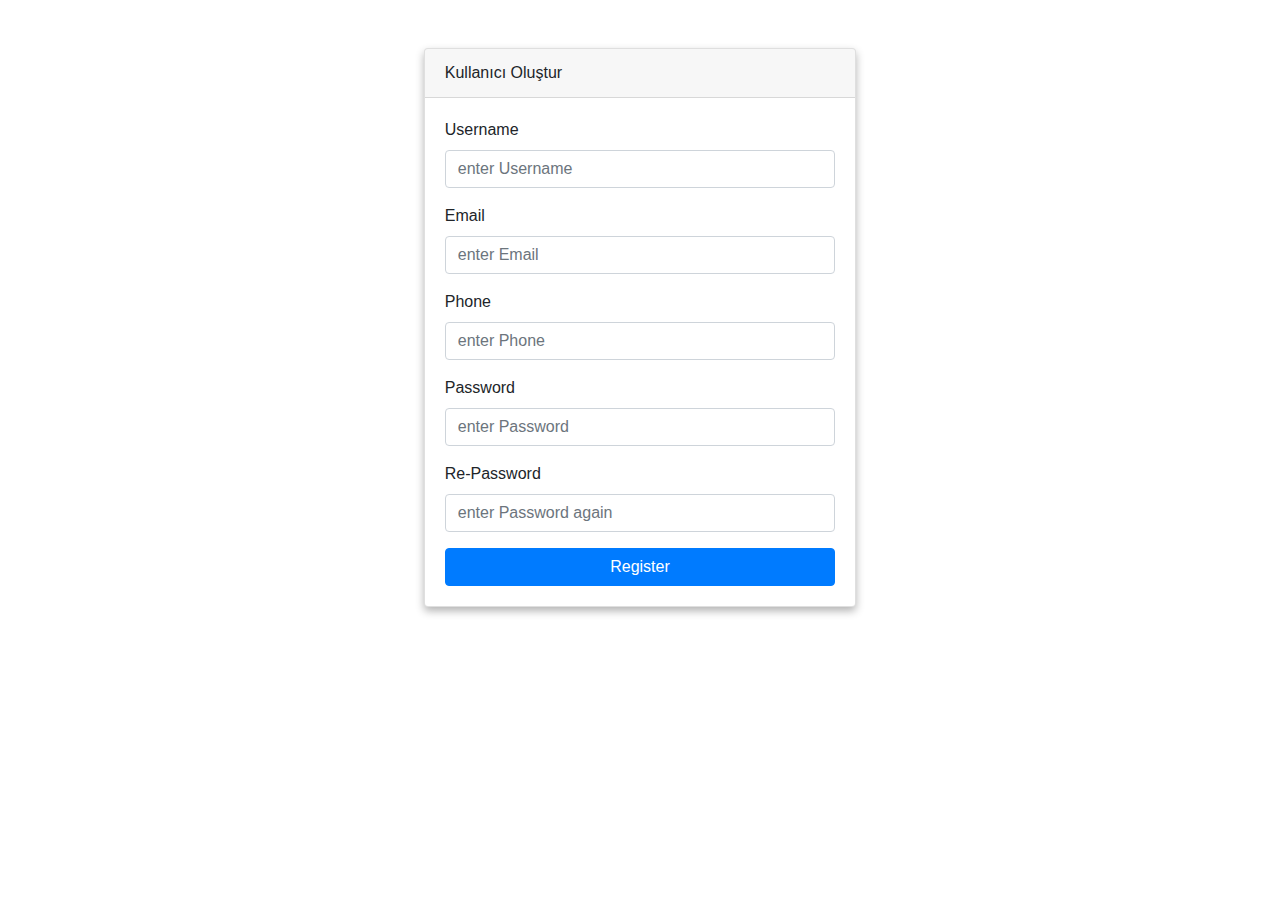
<file: index.html>
<!DOCTYPE html>
<html lang="en">
<head>

    <meta charset="UTF-8">
    <meta name="viewport" content="width=device-width, initial-scale=1.0">
    <link rel="stylesheet" href="https://cdn.jsdelivr.net/npm/bootstrap@4.5.3/dist/css/bootstrap.min.css" crossorigin="anonymous">
    <link rel="stylesheet" href="index.css">
    <title>Form Validator</title>

</head>
<body>

    <div class="container my-5 d-flex justify-content-center">
        <div class="col-sm-5">
            <div class="card">
                <div class="card-header">Kullanıcı Oluştur</div>
                <div class="card-body">
                    <form action="" id="form">
                        <div class="form-group">
                            <label for="username">Username</label>
                            <input type="text" class="form-control" id="username" placeholder="enter Username">
                            <div></div>
                        </div>
                        <div class="form-group">
                            <label for="email">Email</label>
                            <input type="email" class="form-control" id="email" placeholder="enter Email">
                            <div></div>
                        </div>
                        <div class="form-group">
                            <label for="phone">Phone</label>
                            <input type="number" class="form-control" id="phone" placeholder="enter Phone">
                            <div></div>
                        </div>
                        <div class="form-group">
                            <label for="password">Password</label>
                            <input type="password" class="form-control" id="password" placeholder="enter Password">
                            <div></div>
                        </div>
                        <div class="form-group">
                            <label for="repassword">Re-Password</label>
                            <input type="password" class="form-control" id="repassword" placeholder="enter Password again">
                            <div></div>
                        </div>
                        <button type="submit" class="btn btn-primary btn-block">Register</button>
                    </form>
                </div>
            </div>
        </div>
    </div>

<script src="https://code.jquery.com/jquery-3.5.1.slim.min.js" integrity="sha384-DfXdz2htPH0lsSSs5nCTpuj/zy4C+OGpamoFVy38MVBnE+IbbVYUew+OrCXaRkfj" crossorigin="anonymous"></script>
<script src="https://cdn.jsdelivr.net/npm/popper.js@1.16.1/dist/umd/popper.min.js" integrity="sha384-9/reFTGAW83EW2RDu2S0VKaIzap3H66lZH81PoYlFhbGU+6BZp6G7niu735Sk7lN" crossorigin="anonymous"></script>
<script src="https://cdn.jsdelivr.net/npm/bootstrap@4.5.3/dist/js/bootstrap.min.js" integrity="sha384-w1Q4orYjBQndcko6MimVbzY0tgp4pWB4lZ7lr30WKz0vr/aWKhXdBNmNb5D92v7s" crossorigin="anonymous"></script>
<script src="index.js"></script>
    
</body>
</html>
</file>
<file: index.css>
.card {
    box-shadow: 0 4px 8px 0 rgba(0,0,0,0.3);
    
}
</file>
